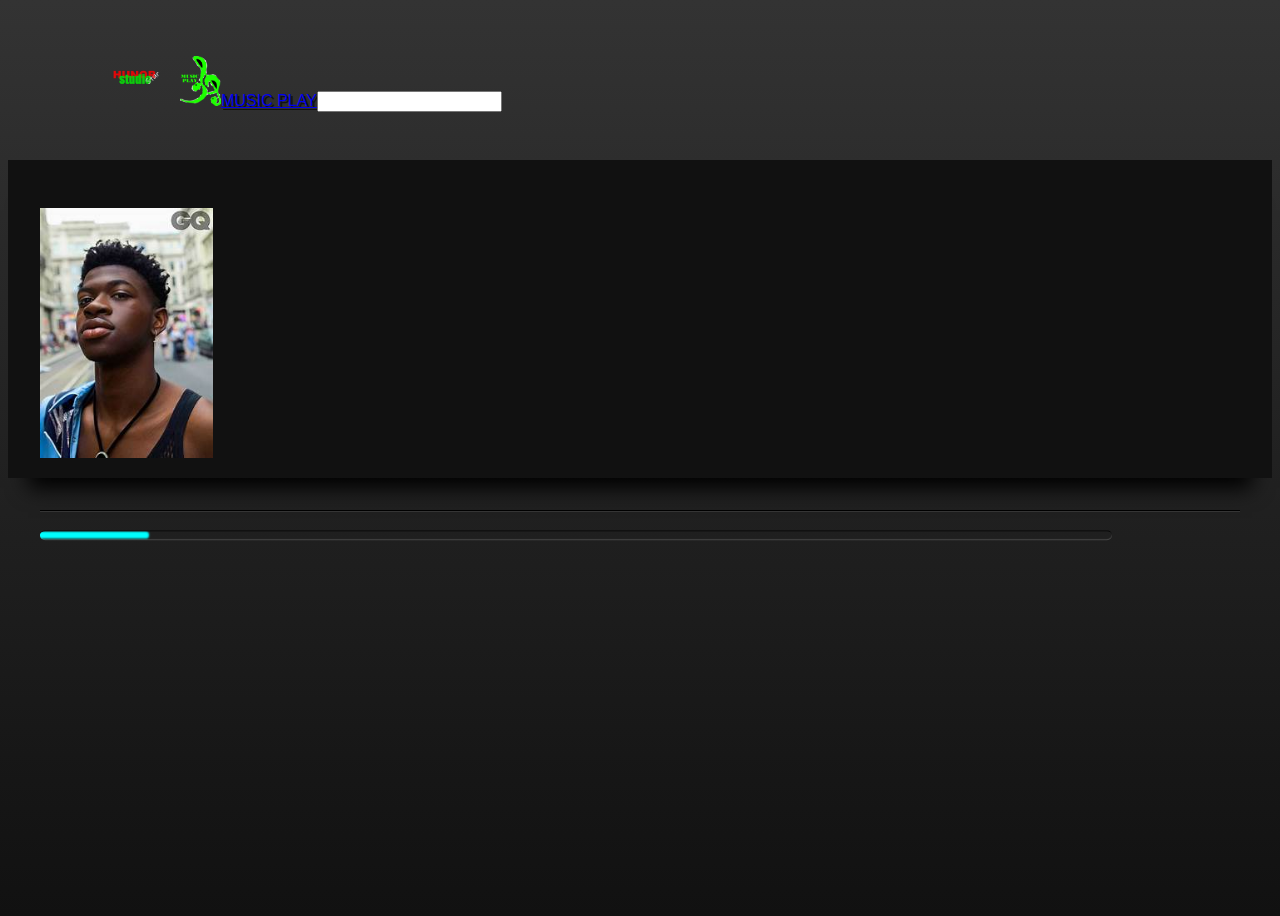
<file: index.html>
<!DOCTYPE html>
<html>
  <head style=”background-image: url(th.jpg)">
    <footer>
        <dir>
          <img src="hunorss.png" height='50px'><img src="musicplay.png" height='50px'><a href='https://kovacsbalazspeter21.github.io/Music-Play/' style='text-align: center; text-size: 250px;'>MUSIC PLAY</a><input type="search">
        </dir>
    </footer>
    <meta charset="utf-8">
    <meta name="viewport" content="width=device-width">
    <title>Music Play</title>
    <link href="style.css" rel="stylesheet" type="text/css" />
  </head>
  <body>
   <div class="container">
  <header>
    <div class="playlist">
      <i class="fa fa-bars"></i>
    </div>
    <div class="setting">
      <i class="fa fa-cog"></i>
    </div>
  </header>
  <main>
    <a href='lilnasx.html'><img src="th (2).jfif" alt="Lil Nas X" title="Lil Nas X" height="250px" /></a>
                                                                           
    </div>
    <div class="player">
      <i class="fa fa-repeat"></i>
      <i class="fa fa-fast-backward"></i>
      <i class="fa fa-play"></i>
      <i class="fa fa-fast-forward"></i>
      <i class="fa fa-random"></i>
    </div>
  </main>
  <footer>
    
    <div class="time-tracker">
      <div class="timer">
        <div class="bg">
        </div>
      </div>
     
    </div>
  </footer>
</div>
</body>
</html>
</file>
<file: style.css>
.centered(@position:absolute) {
  position: @position;
  top: 50%;
  left: 50%;
  transform: translate(-50%, -50%);
}
.area(@width:2rem, @height:2rem) {
  width: @width;
  height: @height;
}

body {
  height: 100vh;
  background: linear-gradient(180deg, #333, #111);
  color: #000;
}
.container {
  .centered;
  .area(500px, 360px);
  background: #111;
  box-shadow: 0 30px 20px -20px #000;
  box-sizing: border-box;
}
header {
  width: 100%;
  height: 2rem;
  line-height: 2rem;
  font-size: 1.2rem;
  padding: 1rem 2rem;
  clear: both;
  box-sizing: border-box;
  .playlist {
    float: left;
    cursor: pointer;
  }
  .setting {
    float: right;
    cursor: pointer;
  }
}

main {
  clear: both;
  padding: 1rem 2rem;
  box-sizing: border-box;
  .album-art {
    float: left;
    padding: 0.5rem;
    background: #000;
    img {
      width: 160px;
      border-radius: 8px;
      box-sizing: border-box;
    }
  }
  .player {
    position: relative;
    float: right;
    .area(176px, 176px);
    background: none;
    border-radius: 100%;
    border: solid 2px #000;
    box-shadow: inset 0 1px 2px rgba(255,255,255,0.2), 0 4px 2px rgba(0,0,0,0.2);
    .fa {
      font-size: 1.2rem;
      position: absolute;
      cursor: pointer;
      transition: all 0.2s ease;
      &:hover {
        color: cyan;
        text-shadow: 0 0 4px cyan;
      }
      &.fa-play {
        .centered;
        .area(88px, 88px);
        border: solid 2px #000;
        box-shadow: inset 0 1px 2px rgba(255,255,255,0.2), 0 0 8px rgba(0,0,0,0.6);
        border-radius: 100%;
        line-height : 88px;
        text-align: center;
        background: green;
      }
      &.fa-repeat {
        top: 8%;
        left: 50%;
        transform: translateX(-50%);
      }
      &.fa-fast-backward {
        top: 50%;
        left: 8%;
        transform: translateY(-50%);
      }
      &.fa-fast-forward {
        top: 50%;
        left: 82%;
        transform: translateY(-50%);
      }
      &.fa-random {
        top: 82%;
        left: 50%;
        transform: translateX(-50%);
      }
    }
  }
}
footer {
  clear: both;
  padding: 2rem 2rem;
  color: #999;
  text-shadow: 2px 2px #111;
  font-family: 'Roboto', sans-serif;
  box-sizing: border-box;
  .title {
    text-align: center;
    padding-bottom: 0.5rem;
  }
  .time-tracker {
    border-top: solid 1px #000;
    box-shadow: inset 0 1px 0 rgba(255,255,255,0.1);
    padding-top: 0.5rem;
    box-sizing: border-box;
    .timer {
      position: relative;
      float: left;
      width:90%;
      height: 2rem;
      cursor: pointer;
      .bg {
        position: relative;
        top:50%;
        margin-right: 0.5rem;
        transform: translateY(-50%);
        height: 0.6rem;
        border-top: solid 1px #000;
        border-radius: 10px;
        background: none;
        box-shadow: inset 0 -1px 1px rgba(255,255,255,0.2);
        overflow: hidden;
        box-sizing: border-box;
        &:before {
          content: "";
          top:50%;
          transform: translateY(-50%);
          position: absolute;
          height: 0.2rem;
          border-radius: 10px;
          width:10%;
          background: cyan;
          box-shadow: 0 0 2px 2px cyan;
        }
      }
    }
    .time {
      float: left;
      width:10%;
      line-height: 2rem;
    }
  }
}
</file>
